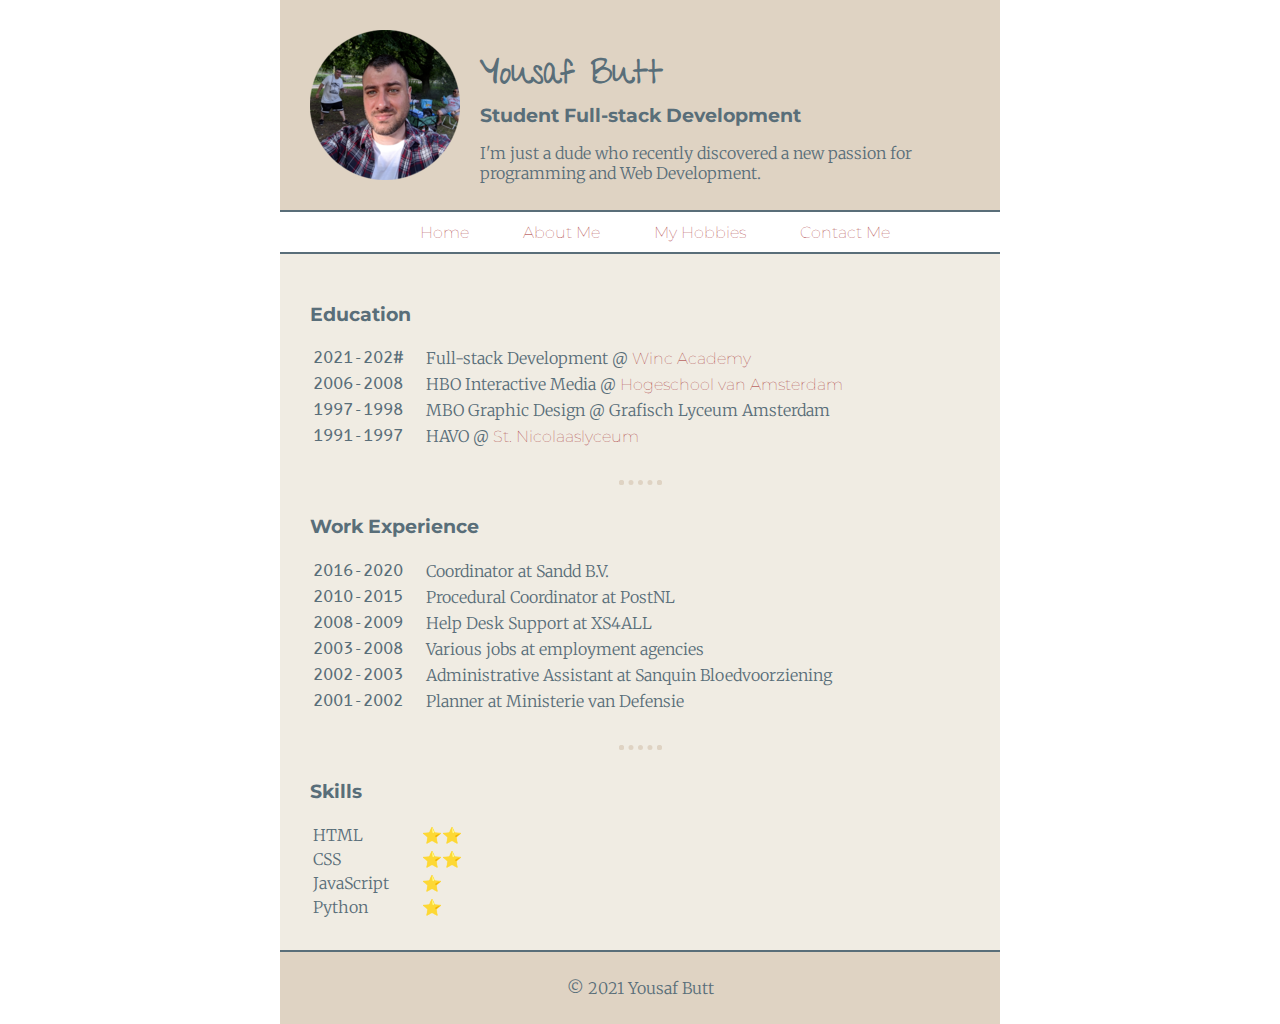
<file: index.html>
<!DOCTYPE html>
<html>

<head>
  <meta charset="utf-8">
  <title>Yousaf's Personal Site</title>
  <link rel="stylesheet" href="css/styles.css">
  <link rel="preconnect" href="https://fonts.gstatic.com">
  <link href="https://fonts.googleapis.com/css2?family=Merriweather&family=Montserrat&family=Give+You+Glory&family=B612+Mono&display=swap" rel="stylesheet">
</head>

<body>
  <header>
    <img class="profile-picture" src="images/yousaf.png" alt="yousaf profile picture">
    <h1>Yousaf Butt</h1>
    <h2>Student Full-stack Development</h2>
    <p>I'm just a dude who recently discovered a new passion for programming and Web Development.</p>
  </header>

  <nav>
    <ul class="navigation-beam">
      <li class="navigation-buttons"><a href="index.html">Home</a></li>
      <li class="navigation-buttons"><a href="about.html">About Me</a></li>
      <li class="navigation-buttons"><a href="hobbies.html">My Hobbies</a></li>
      <li class="navigation-buttons"><a href="contact-me.html">Contact Me</a></li>
    </ul>
  </nav>

  <main>
    <h3>Education</h3>
    <table>
      <tr>
        <td class="years">2021-202#</td>
        <td>Full-stack Development @ <a href="https://www.wincacademy.nl/">Winc Academy</a></td>
      </tr>
      <tr>
        <td class="years">2006-2008</td>
        <td>HBO Interactive Media @ <a href="https://www.hva.nl/">Hogeschool van Amsterdam</a></td>
      </tr>
      <tr>
        <td class="years">1997-1998</td>
        <td>MBO Graphic Design @ Grafisch Lyceum Amsterdam</td>
      </tr>
      <tr>
        <td class="years">1991-1997</td>
        <td>HAVO @ <a href="https://www.nicolaas.nl/">St. Nicolaaslyceum</a></td>
      </tr>
    </table>
    <hr>
    <h3>Work Experience</h3>
    <table>
      <tr>
        <td class="years">2016-2020</td>
        <td>Coordinator at Sandd B.V.</td>
      </tr>
      <tr>
        <td class="years">2010-2015</td>
        <td>Procedural Coordinator at PostNL</td>
      </tr>
      <tr>
        <td class="years">2008-2009</td>
        <td>Help Desk Support at XS4ALL</td>
      </tr>
      <tr>
        <td class="years">2003-2008</td>
        <td>Various jobs at employment agencies</td>
      </tr>
      <tr>
        <td class="years">2002-2003</td>
        <td>Administrative Assistant at Sanquin Bloedvoorziening</td>
      </tr>
      <tr>
        <td class="years">2001-2002</td>
        <td>Planner at Ministerie van Defensie</td>
      </tr>
    </table>
    <hr>
    <h3>Skills</h3>
    <table>
      <tr>
        <td class="skills">HTML</td>
        <td>⭐⭐</td>
      </tr>
      <tr>
        <td class="skills">CSS</td>
        <td>⭐⭐</td>
      </tr>
      <tr>
        <td class="skills">JavaScript</td>
        <td>⭐</td>
      </tr>
      <tr>
        <td class="skills">Python</td>
        <td>⭐</td>
      </tr>
    </table>
  </main>

  <footer>
    <p>© 2021 Yousaf Butt</p>
  </footer>
</body>

</html>
</file>
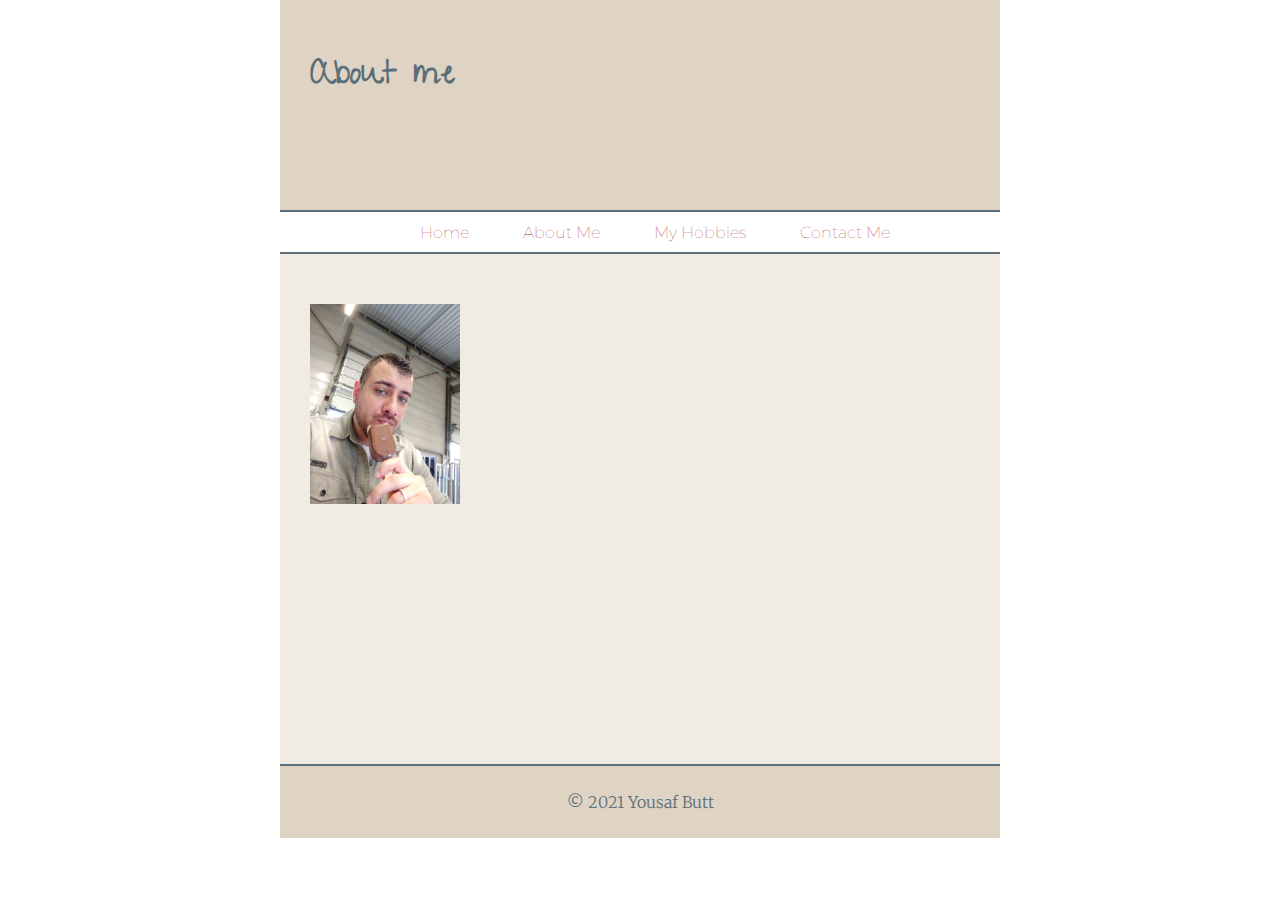
<file: about.html>
<!DOCTYPE html>
<html>

<head>
  <title>Over mezelf</title>
  <link rel="stylesheet" href="css/styles.css">
  <link rel="preconnect" href="https://fonts.gstatic.com">
  <link href="https://fonts.googleapis.com/css2?family=Merriweather&family=Montserrat&family=Give+You+Glory&display=swap" rel="stylesheet">
</head>

<body>
  <header>
    <h1>About me</h1>
  </header>

  <nav>
    <ul class="navigation-beam">
      <li class="navigation-buttons"><a href="index.html">Home</a></li>
      <li class="navigation-buttons"><a href="about.html">About Me</a></li>
      <li class="navigation-buttons"><a href="hobbies.html">My Hobbies</a></li>
      <li class="navigation-buttons"><a href="contact-me.html">Contact Me</a></li>
    </ul>
  </nav>

  <main>
    <br />
    <img class="image" src="images/foto2.jpg" height="200" alt="foto van mezelf met een ijsje" />
  </main>
  <footer>
    <p>© 2021 Yousaf Butt</p>
  </footer>
</body>

</html>
</file>
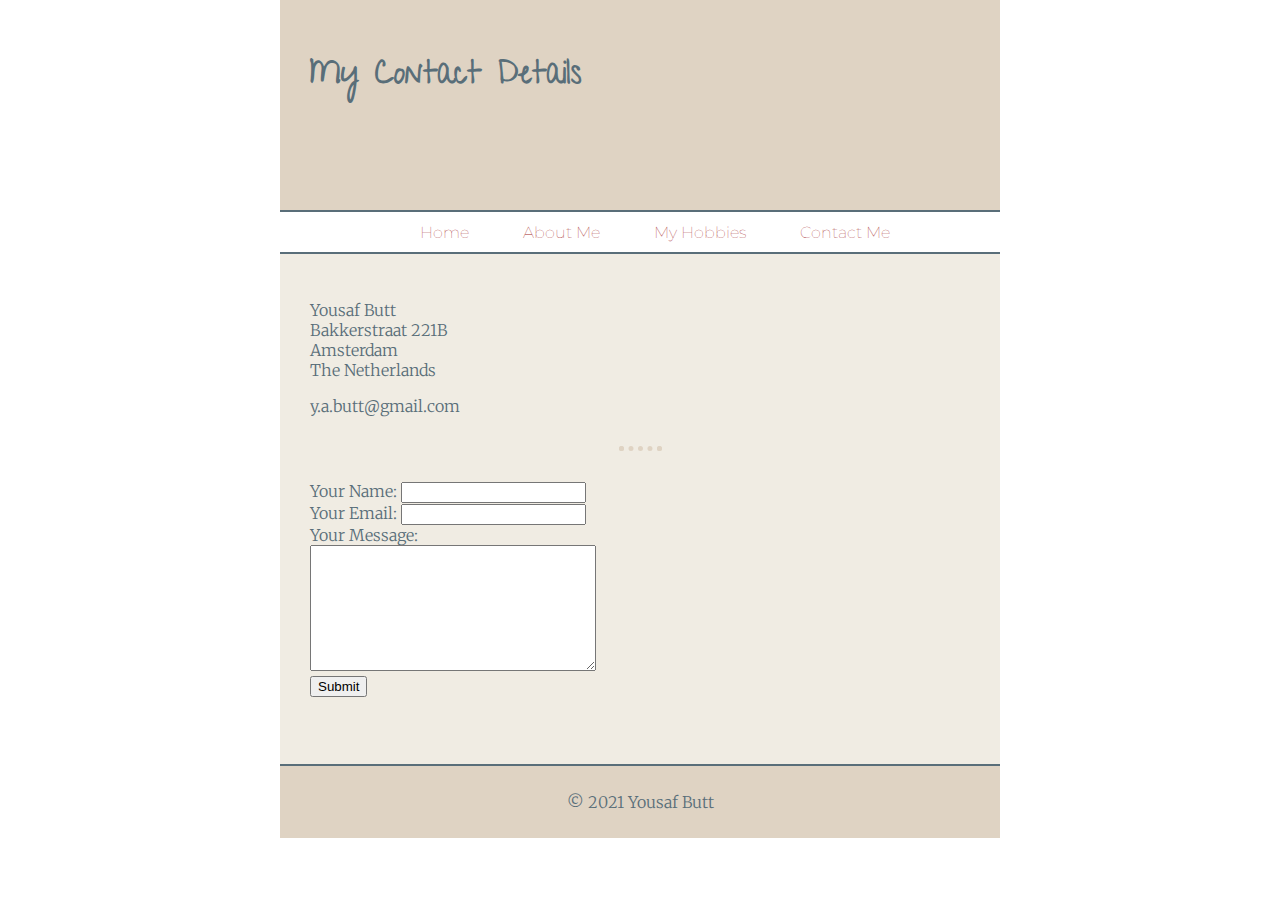
<file: contact-me.html>
<!DOCTYPE html>
<html>

<head>
  <meta charset="utf-8">
  <title>Contact Me</title>
  <link rel="stylesheet" href="css/styles.css">
  <link rel="preconnect" href="https://fonts.gstatic.com">
  <link href="https://fonts.googleapis.com/css2?family=Merriweather&family=Montserrat&family=Give+You+Glory&display=swap" rel="stylesheet">
</head>

<body>
  <header>
    <h1>My Contact Details</h1>
  </header>

  <nav>
    <ul class="navigation-beam">
      <li class="navigation-buttons"><a href="index.html">Home</a></li>
      <li class="navigation-buttons"><a href="about.html">About Me</a></li>
      <li class="navigation-buttons"><a href="hobbies.html">My Hobbies</a></li>
      <li class="navigation-buttons"><a href="contact-me.html">Contact Me</a></li>
    </ul>
  </nav>

  <main>
    <p>Yousaf Butt<br>Bakkerstraat 221B<br>Amsterdam<br>The Netherlands</p>
    <p>y.a.butt@gmail.com</p>
    <hr>
    <form action="mailto:y.a.butt@gmail.com" method="post" enctype="text/plain">
      <label>Your Name:</label>
      <input type="text" name="Your Name"><br>
      <label>Your Email:</label>
      <input type="email" name="Your Email" value=""><br>
      <label>Your Message:</label><br>
      <textarea name="Your Message" rows="8" cols="33"></textarea><br>
      <input type="submit" name="">
    </form>
  </main>

  <footer>
    <p>© 2021 Yousaf Butt</p>
  </footer>

</body>

</html>
</file>
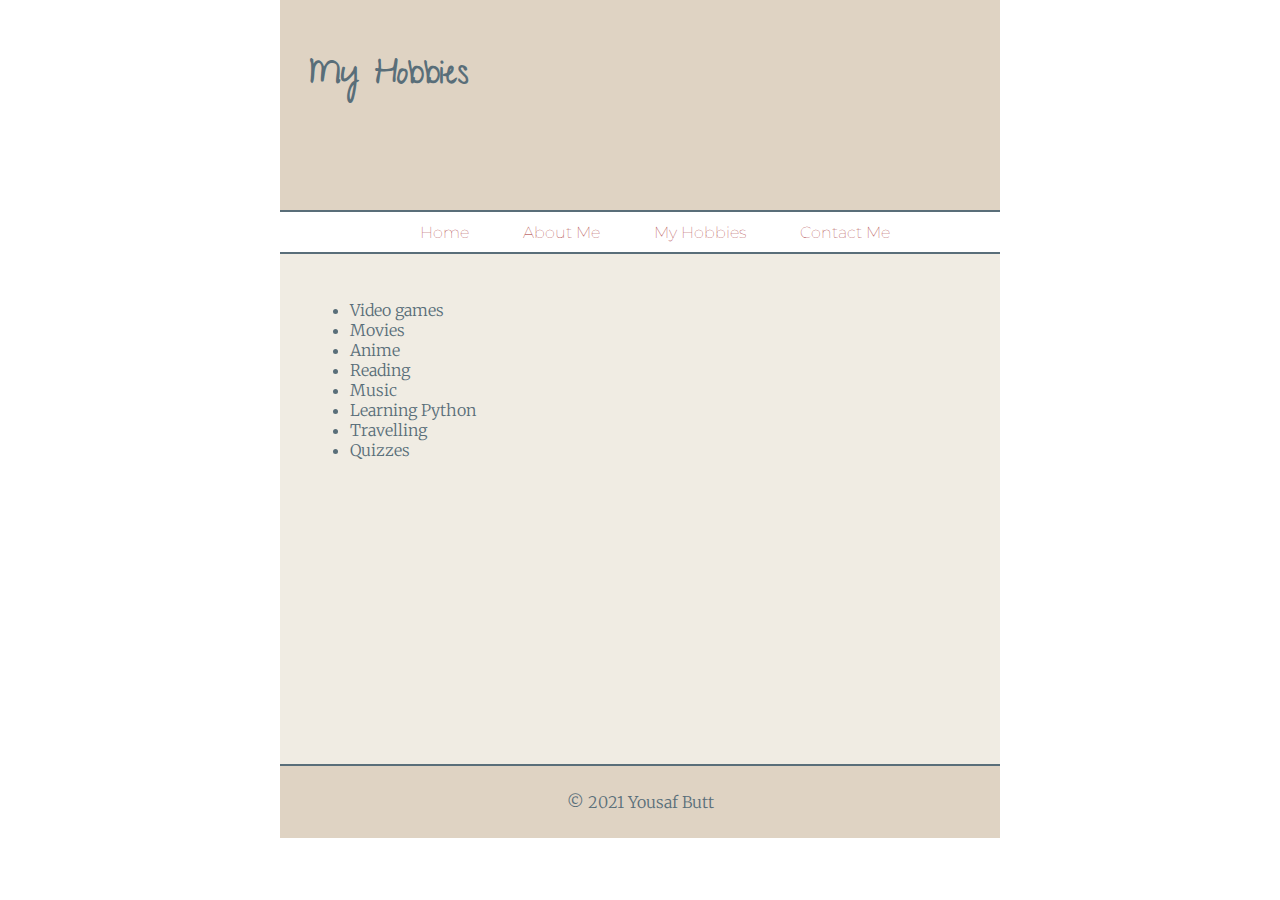
<file: hobbies.html>
<!DOCTYPE html>
<html>

<head>
  <meta charset="utf-8">
  <title>My Hobbies</title>
  <link rel="stylesheet" href="css/styles.css">
  <link rel="preconnect" href="https://fonts.gstatic.com">
  <link href="https://fonts.googleapis.com/css2?family=Merriweather&family=Montserrat&family=Give+You+Glory&display=swap" rel="stylesheet">
</head>

<body>
  <header>
    <h1>My Hobbies</h1>
  </header>

  <nav>
    <ul class="navigation-beam">
      <li class="navigation-buttons"><a href="index.html">Home</a></li>
      <li class="navigation-buttons"><a href="about.html">About Me</a></li>
      <li class="navigation-buttons"><a href="hobbies.html">My Hobbies</a></li>
      <li class="navigation-buttons"><a href="contact-me.html">Contact Me</a></li>
    </ul>
  </nav>

  <main>
    <ul>
      <li>Video games</li>
      <li>Movies</li>
      <li>Anime</li>
      <li>Reading</li>
      <li>Music</li>
      <li>Learning Python</li>
      <li>Travelling</li>
      <li>Quizzes</li>
    </ul>
  </main>

  <footer>
    <p>© 2021 Yousaf Butt</p>
  </footer>

</body>

</html>
</file>
<file: css/styles.css>
body {
  color: #596e79;
  font-family: 'Merriweather', serif;
  font-weight: lighter;
  margin: 0 auto;
  width: 720px;
}

h1 {
  color: #596e79;
  font-family: 'Give You Glory', cursive;
  margin-bottom: 0;
}

h2 {
  color: #596e79;
  font-family: 'Montserrat', sans-serif;
  font-size: 1.2rem;
  margin-top: 0;

}

h3 {
  color: #596e79;
  font-family: 'Montserrat', sans-serif;
}

hr {
  border: 5px dotted #dfd3c3;
  border-bottom: none;
  width: 5%;
  margin: 30px auto
}

a {
  color: brown;
  font-family: 'Montserrat', sans-serif;
  text-decoration: none;
  margin-right: 10px;
}

a:hover {
  color: blue;
}

header {
  background-color: #dfd3c3;
  padding: 30px 30px;
  height: 150px;
}

nav {
  border: solid #596e79;
  border-width: 2px 0;
  padding: 10px 30px;
  text-align: center;
}

main {
  background-color: #f0ece3;
  padding: 30px;
  min-height: 50vh;
}

footer {
  background-color: #dfd3c3;
  padding: 10px 30px;
  border-top: 2px solid #596e79;
  text-align: center;
}

.profile-picture {
  float: left;
  margin-right: 20px;
}

.navigation-beam {
  margin: 0;
}

.navigation-buttons {
  display: inline-block;
  margin: 0 20px;
}


.years {
   font-family: 'B612 Mono', monospace;
   padding-right: 20px;
}

.skills {
  padding-right: 30px;
}
</file>
